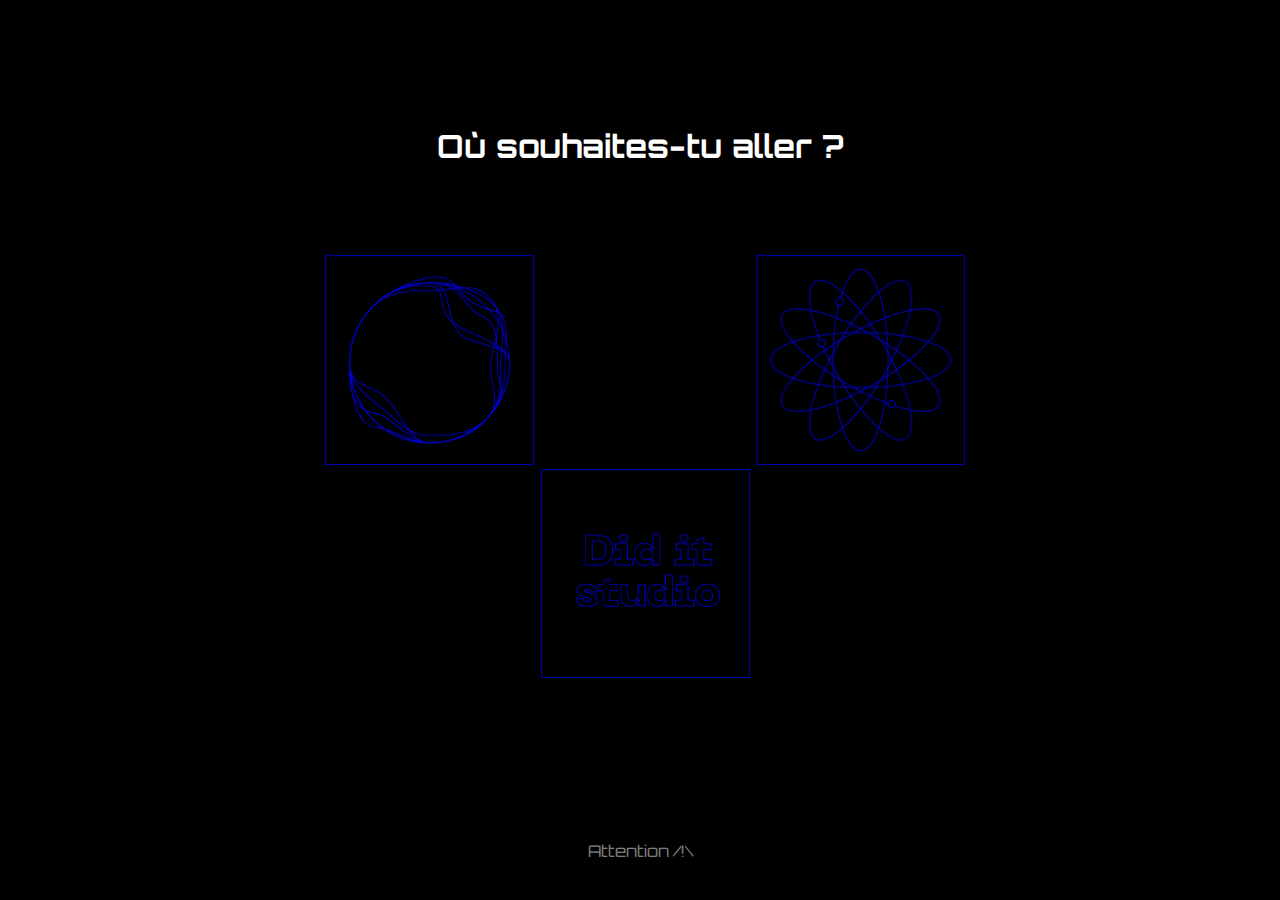
<file: index.html>
<!DOCTYPE html>
<html lang="en" dir="ltr">
  <head>
    <meta charset="utf-8">
    <link rel="stylesheet" href="css/index.css">
    <link rel="shortcut icon" href="diditstudio.svg">
    <title>Entrée</title>

</head>
<body>

<h1>Où souhaites-tu aller ?</h1>

  <ul id="nav">
    <li><a href="start1.html"
      <div class="container">
      <img src="img/1.png" alt="choix1" class="image">
      <div class="overlay">
        <div class="text">Choix 1</div>
      </div>
    </div></a></li>
    <li><a href="start0.html"
      <div class="container">
        <img src="img/2.png" alt="choix2" class="image">
        <div class="overlay">
          <div class="text">Choix 2</div>
        </div>
      </div>
    </a></li>
    <li><a href="start2.html"
      <div class="container">
      <img src="img/3.png" alt="choix3" class="image">
      <div class="overlay">
        <div class="text">Choix 3</div>

    </div></a></li>

  </ul>

  <div class="scroll"> <p>Attention /!\ <br>Pour des raisons techniques, assure-toi d'utiliser un navigateur compatible.
  </p></div>


  </body>
</html>
</file>
<file: css/index.css>
@import url('https://fonts.googleapis.com/css2?family=Orbitron:wght@400;600;800&display=swap');
h1{
  font-family: 'Orbitron',sans-serif;
  color: white;
  text-align: center;
  margin-top: 10%;
  margin-bottom: 7%;
}

.scroll {
  font-family: 'Orbitron',sans-serif;
  text-align: center;
  color: white;
  height: 2em;
  width: 300px;
  overflow: scroll;
  display: block;
  margin-left: auto;
  margin-right: auto;
  padding-top: 10%;
opacity: 0.5;

}
body{
  background-color:black;
}

#nav {
  margin-left: 60px;
  text-align: center;
}

#nav li {
  display: inline-block;
  list-style: none;

}

#nav a {
  display: inline-block;
  text-decoration: none;
  color: white;
}
.container {
  position: relative;
  width: 70%;
  background-color:"black";
}

.image {
  display: block;
  width: 70%;
  height: auto;
}

.overlay {
  position: absolute;
  bottom: 0;
  left: 0;
  right: 0;
  background-color: rgba(0,0,255,0.7);
  overflow: hidden;
  width: 70%;
  height: 100%;
  -webkit-transform: scale(0);
  -ms-transform: scale(0);
  transform: scale(0);
  -webkit-transition: .3s ease;
  transition: .3s ease;
}

.container:hover .overlay {
  -webkit-transform: scale(1);
  -ms-transform: scale(1);
  transform: scale(1);
}

.text {
  color: white;
  font-size: 20px;
  font-family: 'Orbitron',sans-serif;
  position: absolute;
  top: 50%;
  left: 50%;
  -webkit-transform: translate(-50%, -50%);
  -ms-transform: translate(-50%, -50%);
  transform: translate(-50%, -50%);
  text-align: center;

}
</file>
